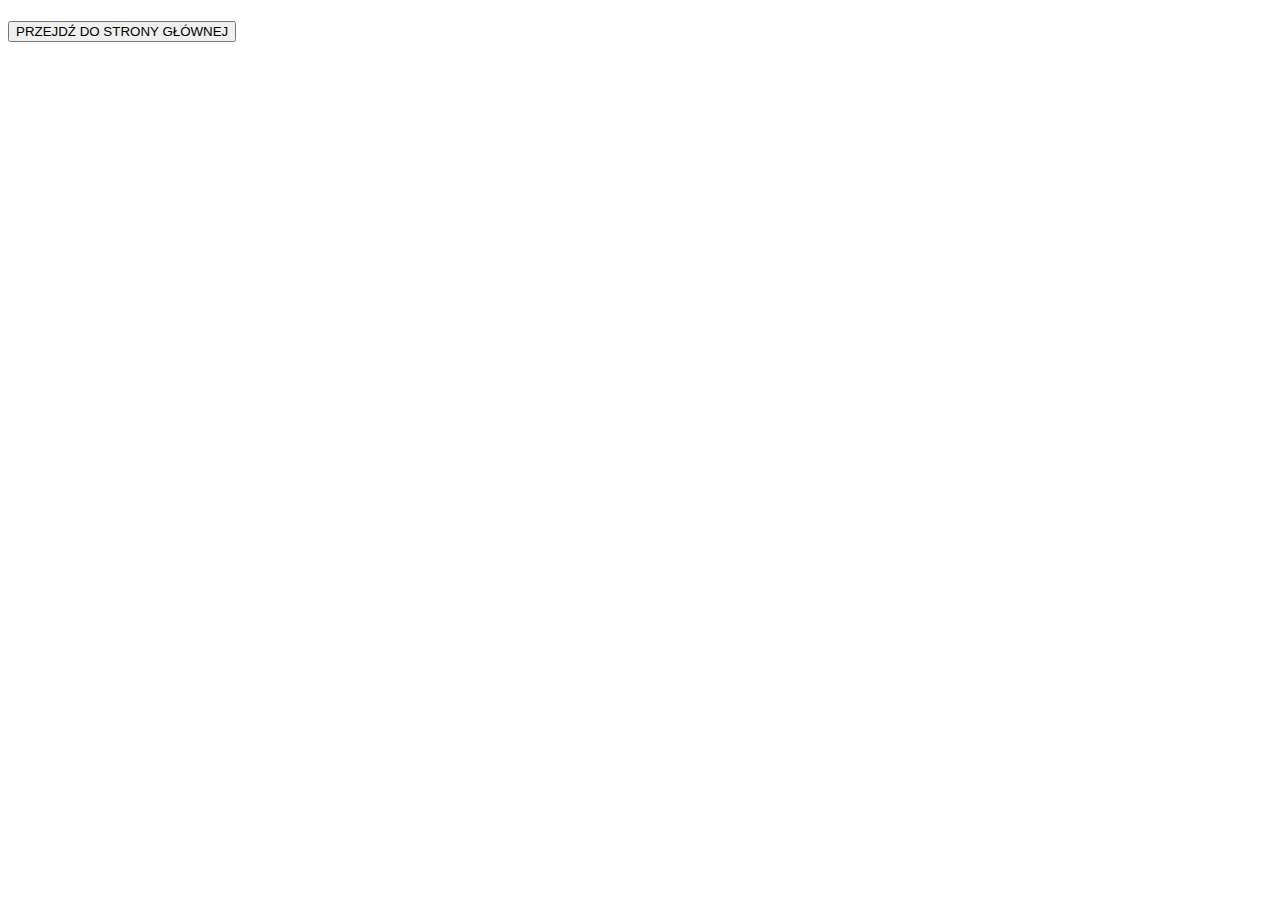
<file: src/main/resources/templates/bad_password.html>
<!DOCTYPE html>
<html lang="pl" xmlns:th="http://www.thymeleaf.org">
<head>
    <meta charset="UTF-8">
    <title>Błąd logowania</title>
    <link rel="stylesheet" type="text/css" th:href="@{/css/bad_password.css}"/>
    <script th:src="@{/js/bad_password.js}"></script>
</head>
<body>

<h1 id = 'header' th:span th:text="'Niestety nie udało Ci się zalogować na swoje konto powiązane z mailem ' + ${userLogin.emailAddress} +
' Sprawdz poprawnosc wprowadzonego hasła'"></h1>

<button id='myButton'>PRZEJDŹ DO STRONY GŁÓWNEJ</button>

</body>
</html>
</file>
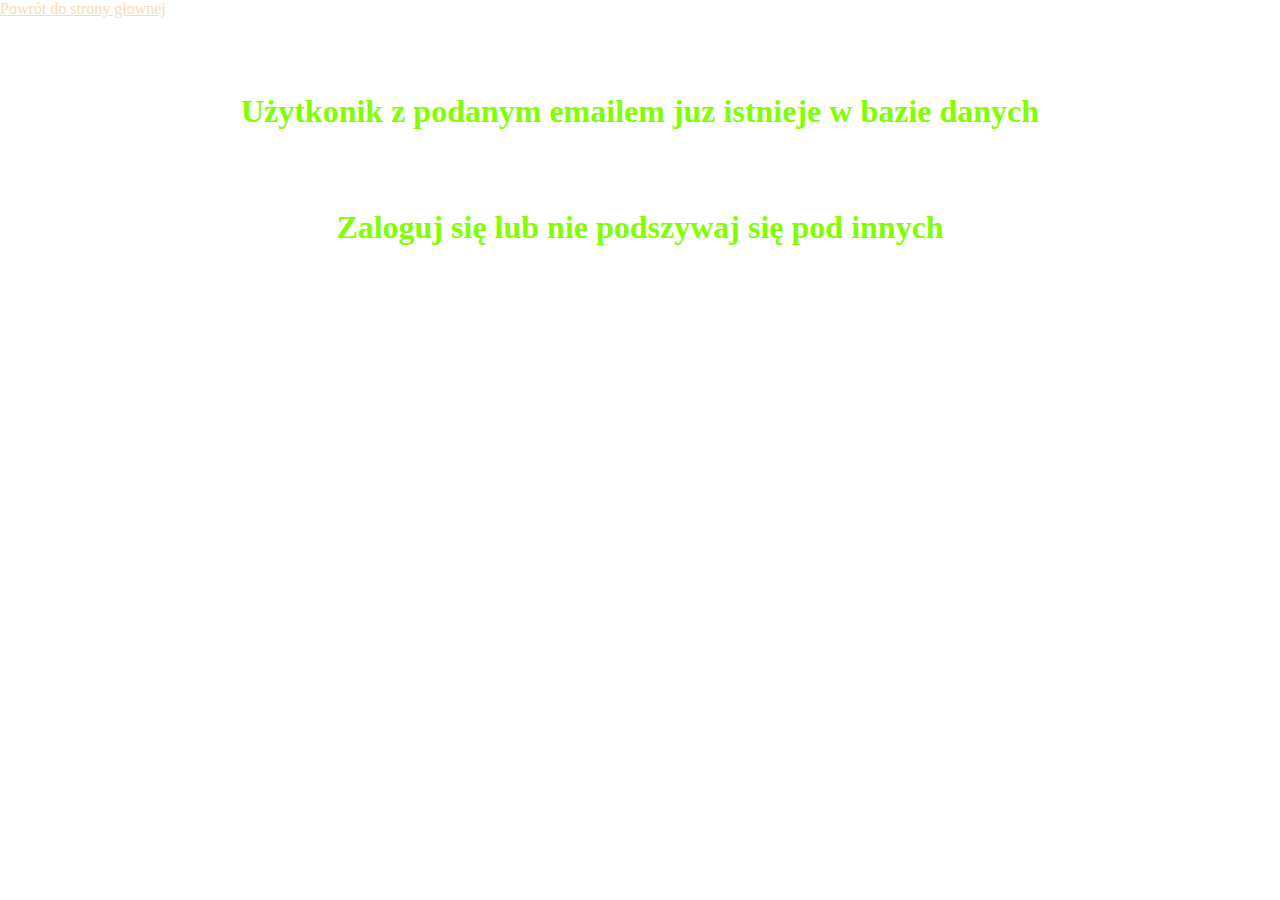
<file: src/main/resources/templates/customer_error.html>
<!DOCTYPE html>
<html lang="en">
<head>
    <meta charset="UTF-8">
    <title>Błąd rejestracji!</title>
</head>
<body>

<style>
    html,body {
        height: 100%;
        margin: 0;
        overflow: hidden;
    }
    body {
        width: 100%;
        height: 100%;
        background-image: url('https://s3-ap-southeast-1.amazonaws.com/storage.propsocial.com/topic/post_picture/4079/propsocial-property-background-check-tenants-2_large.jpg');
        background-size: cover;
    }

</style>

<div class="row">
    <a href="/home" style="color: wheat">Powrót do strony głownej</a>
</div>
<br><br><br>
<h1 style="color: chartreuse; text-align: center">Użytkonik z podanym emailem juz istnieje w bazie danych</h1><br><br>
<h1 style="color: chartreuse; text-align: center">Zaloguj się lub nie podszywaj się pod innych</h1>

</body>
</html>
</file>
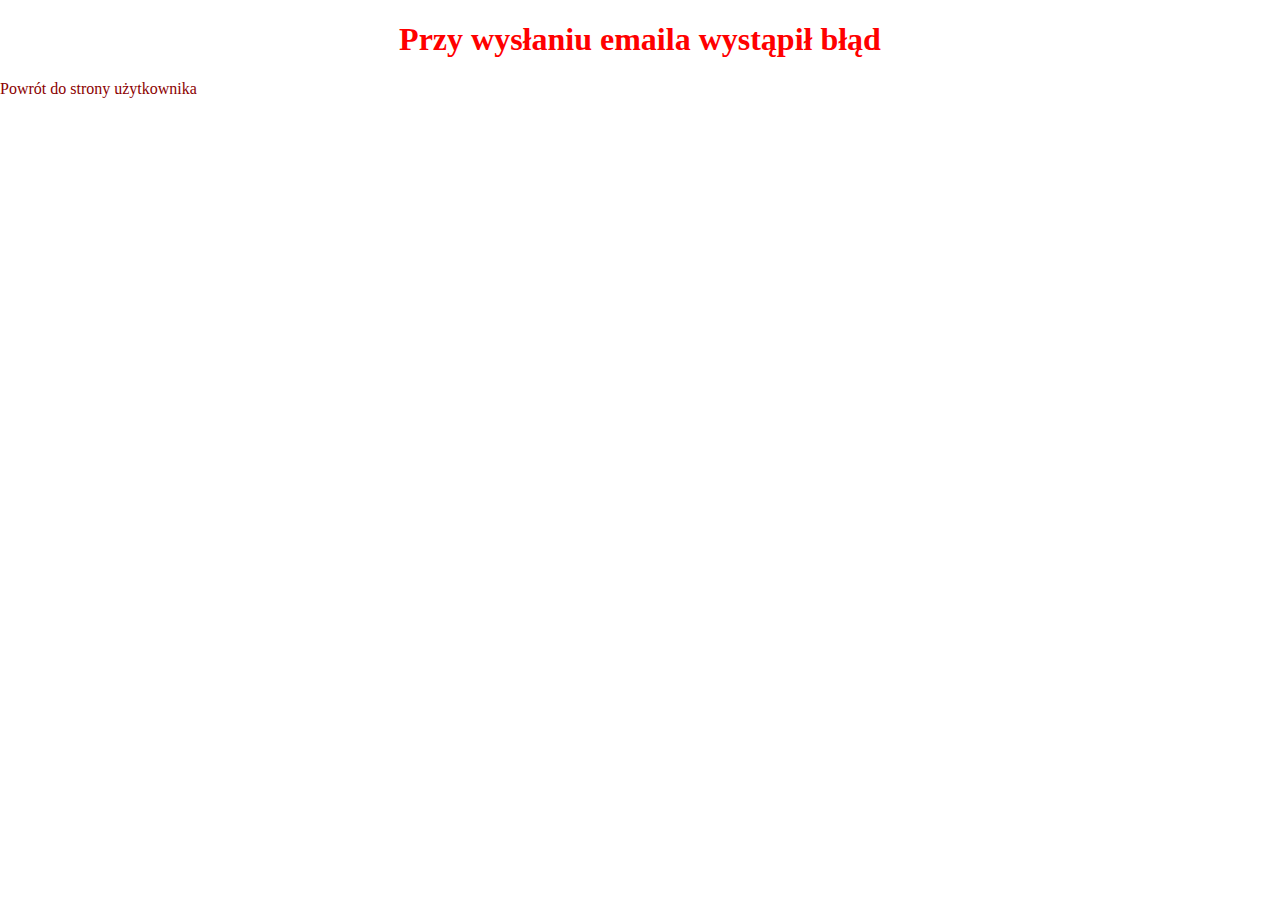
<file: src/main/resources/templates/email_sending_error.html>
<!DOCTYPE html>
<html lang="en" xmlns:th="http://www.w3.org/1999/xhtml">
<head>
    <meta charset="UTF-8">
    <title>Product Error</title>
    <style>
        html,body {
            height: 100%;
            margin: 0;
            overflow: hidden;
        }
        body {
            width: 100%;
            height: 100%;
            background-image: url('https://ak9.picdn.net/shutterstock/videos/9992213/thumb/1.jpg?i10c=img.resize(height:160)');
            background-size: cover;
        }

    </style>
</head>
<body>
<h1 style="color: red; text-align: center">Przy wysłaniu emaila wystąpił błąd</h1>
<div class="row">
    <a th:href="@{/log}" style="color: darkred; text-align: center">Powrót do strony użytkownika</a>
</div>
</body>
</html>
</file>
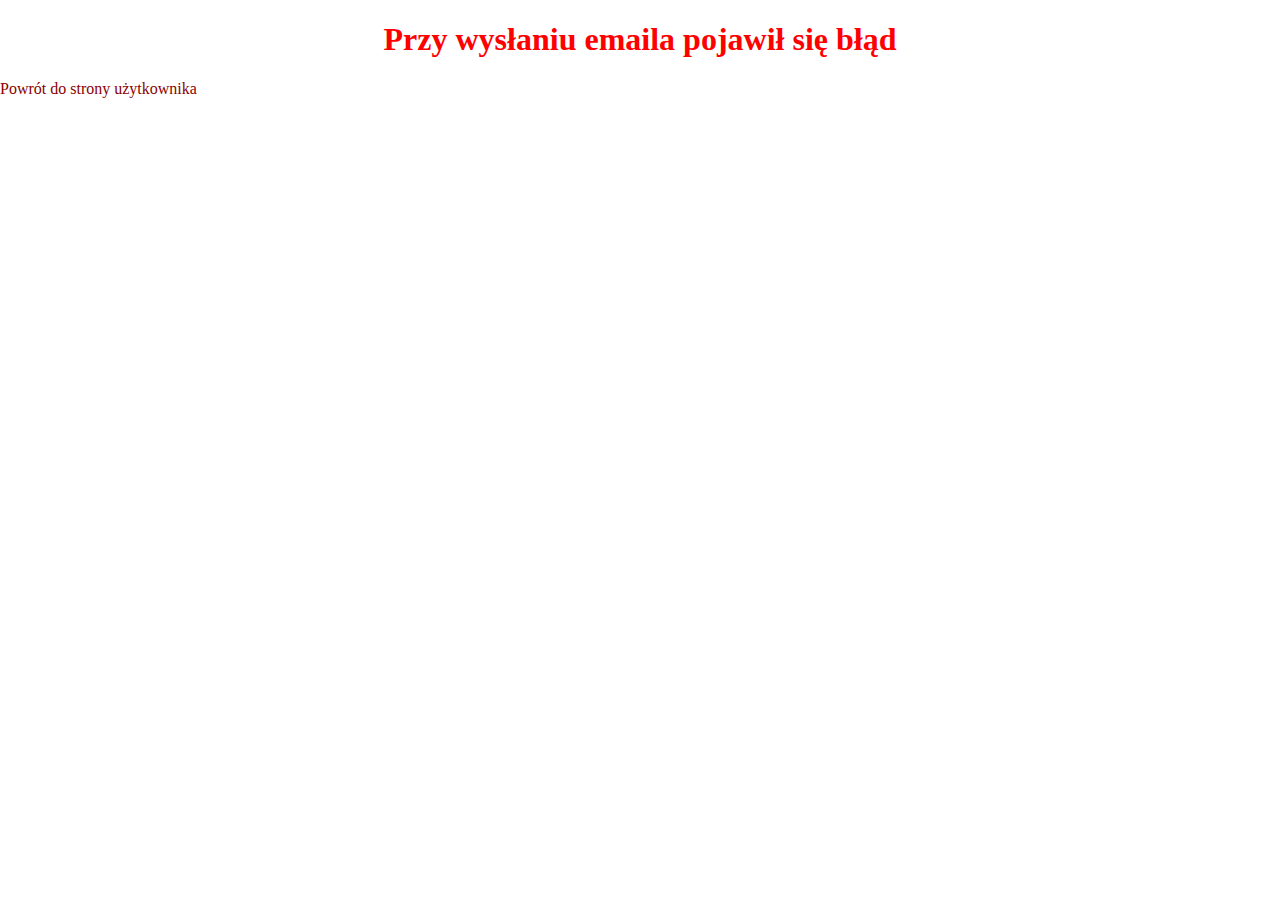
<file: src/main/resources/templates/emailSendingError.html>
<!DOCTYPE html>
<html lang="en" xmlns:th="http://www.w3.org/1999/xhtml">
<head>
    <meta charset="UTF-8">
    <title>Product Error</title>
    <style>
        html,body {
            height: 100%;
            margin: 0;
            overflow: hidden;
        }
        body {
            width: 100%;
            height: 100%;
            background-image: url('https://ak9.picdn.net/shutterstock/videos/9992213/thumb/1.jpg?i10c=img.resize(height:160)');
            background-size: cover;
        }

    </style>
</head>
<body>
<h1 style="color: red; text-align: center">Przy wysłaniu emaila pojawił się błąd</h1>
<div class="row">
    <a th:href="@{/log}" style="color: darkred; text-align: center">Powrót do strony użytkownika</a>
</div>
</body>
</html>
</file>
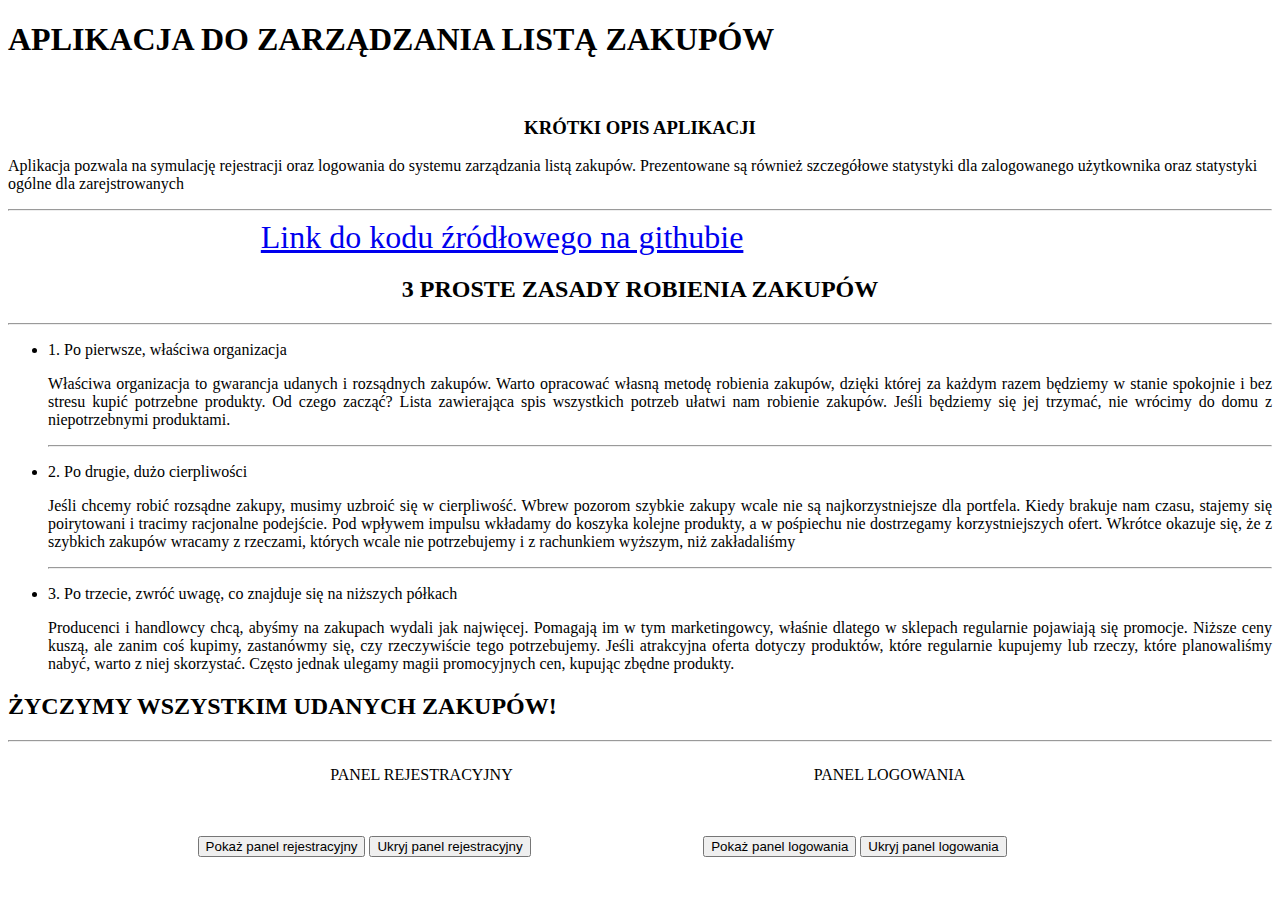
<file: src/main/resources/templates/home.html>
<!DOCTYPE html>
<html lang="pl" xmlns:th="http://www.thymeleaf.org">
<head>

    <meta charset="UTF-8">
    <title>Strona główna</title>
    <meta name="viewport" content="width=device-width, initial-scale=1">
    <style>
        .sticky {
            position: sticky;
            top: 0;
            width: 100%;
        }
    </style>
    <link rel="stylesheet" type="text/css" th:href="@{/css/home_style.css}"/>
</head>

<body>
<div id="header">
    <h1 id='h1_header'><span>APLIKACJA DO ZARZĄDZANIA LISTĄ ZAKUPÓW</span></h1>
</div>

<div id="container">
    <div id="content">
        <div class="featured">
            <img id="image" th:src="@{/images/shopping2.png}"/>
            <h3 style="text-align: center">KRÓTKI OPIS APLIKACJI</h3>
            <p style="justify-content: center"> Aplikacja pozwala na symulację rejestracji oraz logowania do systemu
                zarządzania listą zakupów. Prezentowane są również szczegółowe statystyki dla zalogowanego użytkownika
                oraz statystyki ogólne
                dla zarejstrowanych</p>
            <hr>

            <a href="https://github.com/CoderNoOne" id="link"
               style="text-align: center; margin-left:20% ; font-size: 200%">Link do kodu
                źródłowego na
                githubie</a>

        </div>

        <div class="list">
            <h2 class="articletitle" style="text-align: center"> 3 PROSTE ZASADY ROBIENIA ZAKUPÓW</h2>
            <hr>
            <ul>
                <li><p class='article_header'>1. Po pierwsze, właściwa organizacja</p></li>
                <p style="text-align: justify">Właściwa organizacja to gwarancja udanych i rozsądnych zakupów.
                    Warto opracować własną metodę robienia zakupów, dzięki której za każdym razem będziemy
                    w stanie spokojnie i bez stresu kupić potrzebne produkty. Od czego zacząć?
                    Lista zawierająca spis wszystkich potrzeb ułatwi nam robienie zakupów.
                    Jeśli będziemy się jej trzymać, nie wrócimy do domu z niepotrzebnymi produktami.</p>
                <hr>
                <li><p class='article_header'>2. Po drugie, dużo cierpliwości</p></li>
                <p style="text-align: justify">Jeśli chcemy robić rozsądne zakupy, musimy uzbroić się w cierpliwość.
                    Wbrew pozorom szybkie
                    zakupy wcale nie są najkorzystniejsze dla portfela. Kiedy brakuje nam czasu, stajemy się
                    poirytowani i tracimy racjonalne podejście. Pod wpływem impulsu wkładamy do koszyka kolejne
                    produkty,
                    a w pośpiechu nie dostrzegamy korzystniejszych ofert. Wkrótce okazuje się, że z szybkich zakupów
                    wracamy
                    z rzeczami, których wcale nie potrzebujemy i z rachunkiem wyższym, niż zakładaliśmy</p>
                <hr>
                <li><p class='article_header'>3. Po trzecie, zwróć uwagę, co znajduje się na niższych półkach </p></li>
                <p style="text-align: justify">Producenci i handlowcy chcą, abyśmy na zakupach wydali jak najwięcej.
                    Pomagają
                    im w tym marketingowcy, właśnie dlatego w sklepach regularnie pojawiają się promocje.
                    Niższe ceny kuszą, ale zanim coś kupimy, zastanówmy się, czy rzeczywiście tego potrzebujemy.
                    Jeśli atrakcyjna oferta dotyczy produktów, które regularnie kupujemy lub rzeczy,
                    które planowaliśmy nabyć, warto z niej skorzystać. Często jednak ulegamy magii promocyjnych
                    cen, kupując zbędne produkty.</p>
            </ul>
        </div>
        <h2 th:align="center">ŻYCZYMY WSZYSTKIM UDANYCH ZAKUPÓW!</h2>
    </div>
    <hr>
    <div>
        <div style="float: left; width: 35% ;margin-left: 15%"><p class='form_header' style="margin-left: 30%">PANEL
            REJESTRACYJNY</p>
            <br><br>
            <button class="button" onclick="showRegisterForm()">Pokaż panel rejestracyjny</button>
            <button class="button" onclick="closeRegisterForm()">Ukryj panel rejestracyjny</button>
            <div id="registerForm" style="display: none">
                <p id="form_register_instruction_text" class='form_instruction' style="margin-left: 20%">Wpisz
                    odpowiednie dane do rejestracji</p>
                <form style="float: left; width: 35% ;margin-left: 30%" action="saved.html" th:method="post"
                      th:action="@{/save}" th:object="${userRegister}">
                    <input type="text" th:field="*{firstName}" placeholder="Imię 2-25 znakow"/><br/>
                    <input id ='lastName' type="text" th:field="*{lastName}" placeholder="Nazwisko 2-25 znakow"/><br/>

                    <input type="email" th:field="*{emailAddress}"
                           placeholder="Adres email tylko gmail 5-30 znakow"/><br/>
                    <input type="password" th:field="*{password}" placeholder="Hasło min 5 znaków"/><br/>
                    <input class="button" style="text-align: center ; margin-left: 7.5% ; margin-top: 5%" type="submit"
                           value="Zarejestruj się"/><br><br><br>
                </form>
            </div><br><br><br><br>

        </div>
        <div style="float: right; width: 35%; margin-right: 10%"><p class="form_header" style="margin-left: 25%">PANEL
            LOGOWANIA</p>
            <br><br>
            <button class="button" onclick="showLoginForm()">Pokaż panel logowania</button>
            <button class="button" onclick="closeLoginForm()">Ukryj panel logowania</button>
            <div id="loginForm" style="display: none">
                <p id="form_login_instruction_text" class='form_instruction' style="margin-left: 20%">Wpisz wymagane
                    dane do logowania</p>

                <form style="margin-left: 25%; margin-top: 10%" action="logged.html" th:method="post" th:action="@{/log}" th:object="${userLogin}">
                    <input type="email" th:field="*{emailAddress}" placeholder="Adres email"/><br/>
                    <input type="password" th:field="*{password}" placeholder="Hasło"/><br/>
                    <input class="button" style="text-align: center; margin-left: 10% ; margin-top: 6%" type="submit"
                           value="Zaloguj się"/><br><br><br></form>
            </div>
        </div>
    </div>
</div>

<script th:src="@{/js/home.js}"></script>

<script>
    var lastName = document.getElementById('lastName');
    lastName.addEventListener('focus', function () {
        var h = document.createElement("p");
        var t = document.createTextNode("Hello World");
        h.appendChild(t);
        this.innerText = "sdsasd"
    })
</script>
</body>
</html>
</file>
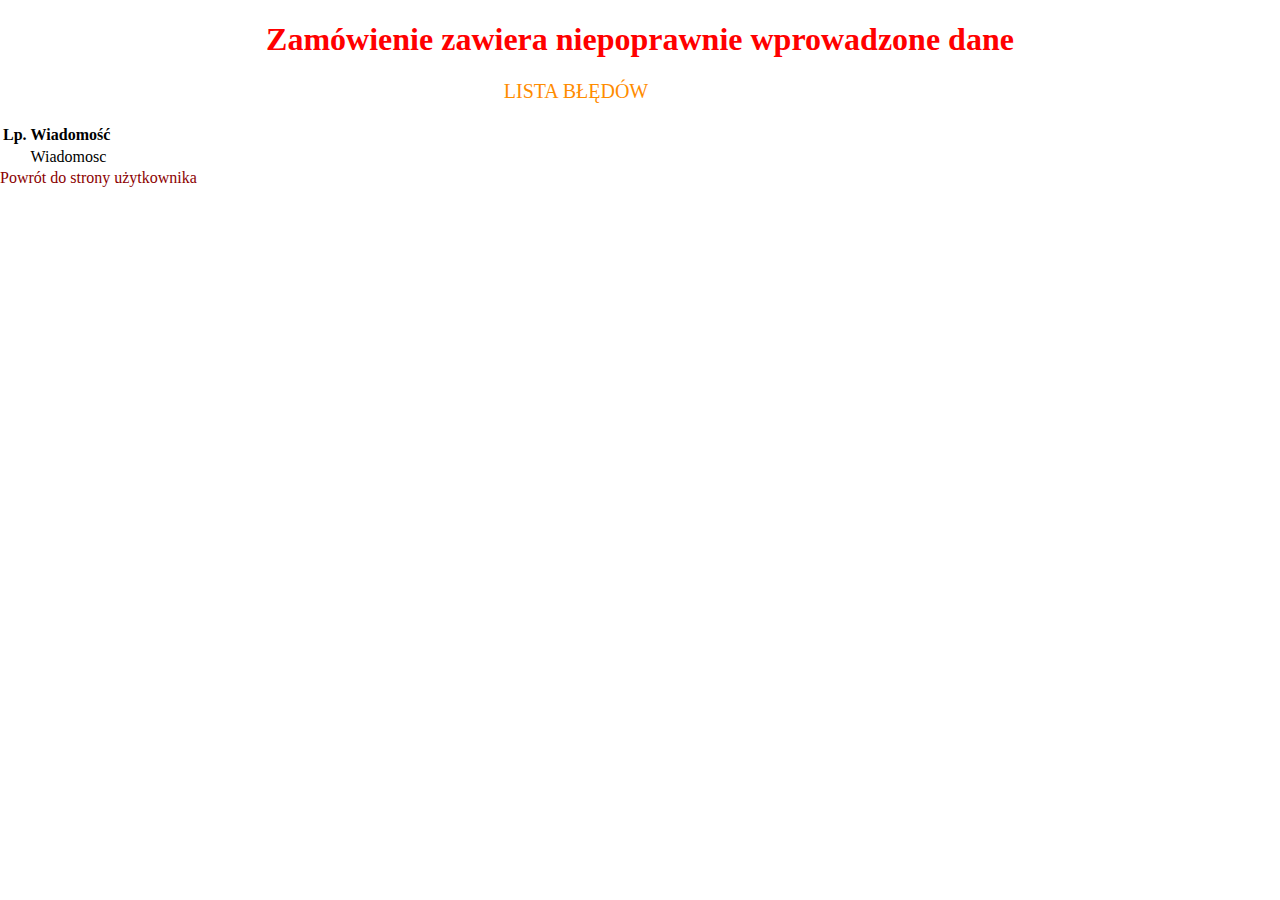
<file: src/main/resources/templates/product_error.html>
<!DOCTYPE html>
<html lang="en" xmlns:th="http://www.thymeleaf.org">
<head>
    <meta charset="UTF-8">
    <title>Product Error</title>
    <style>
        html,body {
            height: 100%;
            margin: 0;
            overflow: hidden;
        }
        body {
            width: 100%;
            height: 100%;
            background-image: url('https://backgroundcheckall.com/wp-content/uploads/2017/12/vintage-scrapbook-background-11.jpg');
            background-size: cover;
        }

    </style>
</head>
<body>
<h1 style="color: red; text-align: center">Zamówienie zawiera niepoprawnie wprowadzone dane</h1>

<div class="col-md-6" id="tab1">
    <p class="table_header" style="text-align: center ;  color: darkorange;;
    font-size: 125% ; margin-right: 10%" >LISTA BŁĘDÓW</p>

    <table style="; margin-right: 35%" class="center" th:border="1">
        <thead>
        <tr>
            <th>Lp.</th>
            <th>Wiadomość</th>
        </tr>
        </thead>
        <tbody>
        <tr th:each="error, iStat : ${addProductError}">
            <td th:text="${iStat.count}"></td>
            <td th:text="${error.getDefaultMessage()}">Wiadomosc</td>
        </tbody>
    </table>
    <div id='footer'></div>
</div>


<div class="row">
    <a th:href="@{/products}" style="color: darkred; text-align: center">Powrót do strony użytkownika</a>
</div>
</body>
</html>
</file>
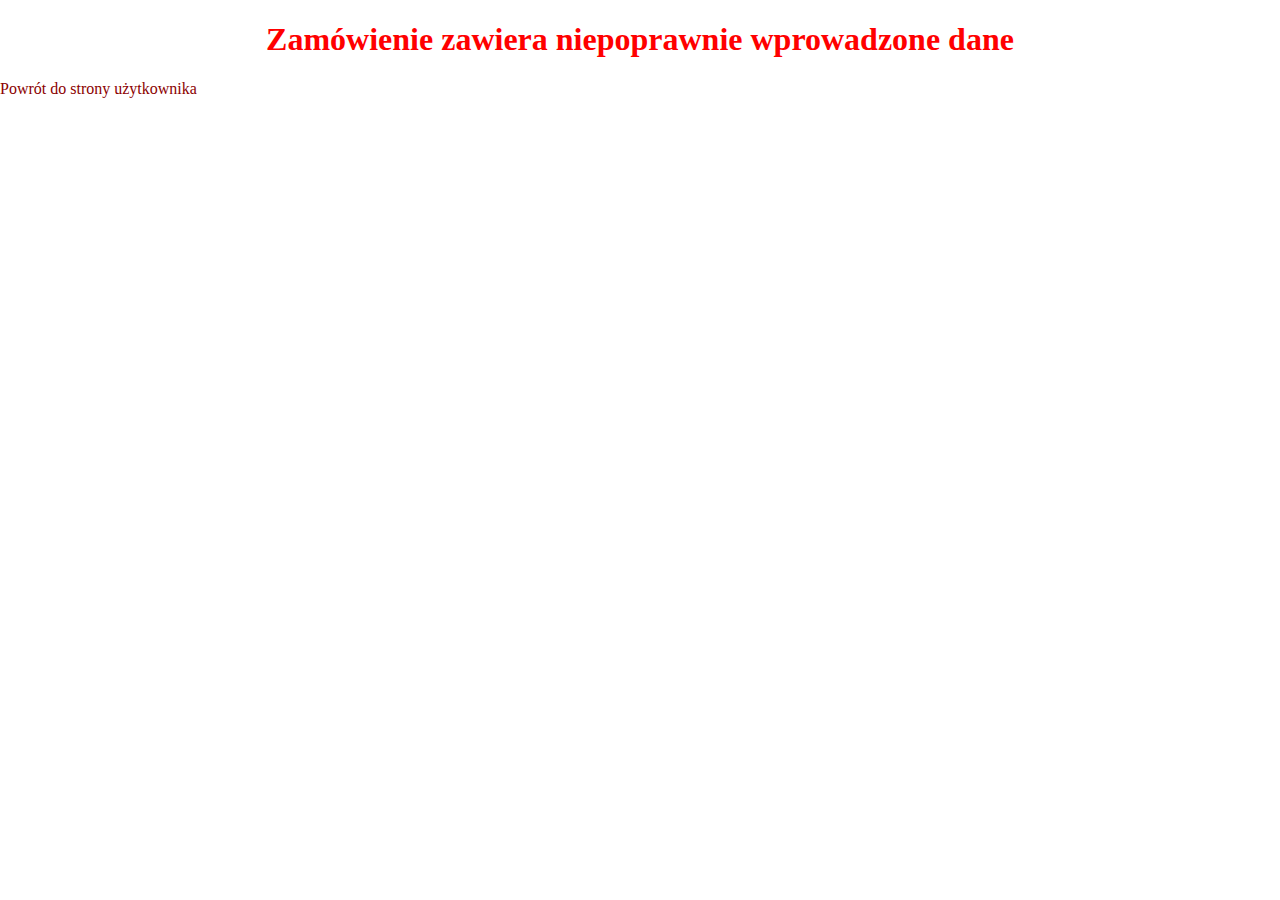
<file: src/main/resources/templates/productError.html>
<!DOCTYPE html>
<html lang="en" xmlns:th="http://www.w3.org/1999/xhtml">
<head>
    <meta charset="UTF-8">
    <title>Product Error</title>
    <style>
        html,body {
            height: 100%;
            margin: 0;
            overflow: hidden;
        }
        body {
            width: 100%;
            height: 100%;
            background-image: url('https://backgroundcheckall.com/wp-content/uploads/2017/12/vintage-scrapbook-background-11.jpg');
            background-size: cover;
        }

    </style>
</head>
<body>
<h1 style="color: red; text-align: center">Zamówienie zawiera niepoprawnie wprowadzone dane</h1>
<div class="row">
    <a th:href="@{/products}" style="color: darkred; text-align: center">Powrót do strony użytkownika</a>
</div>
</body>
</html>
</file>
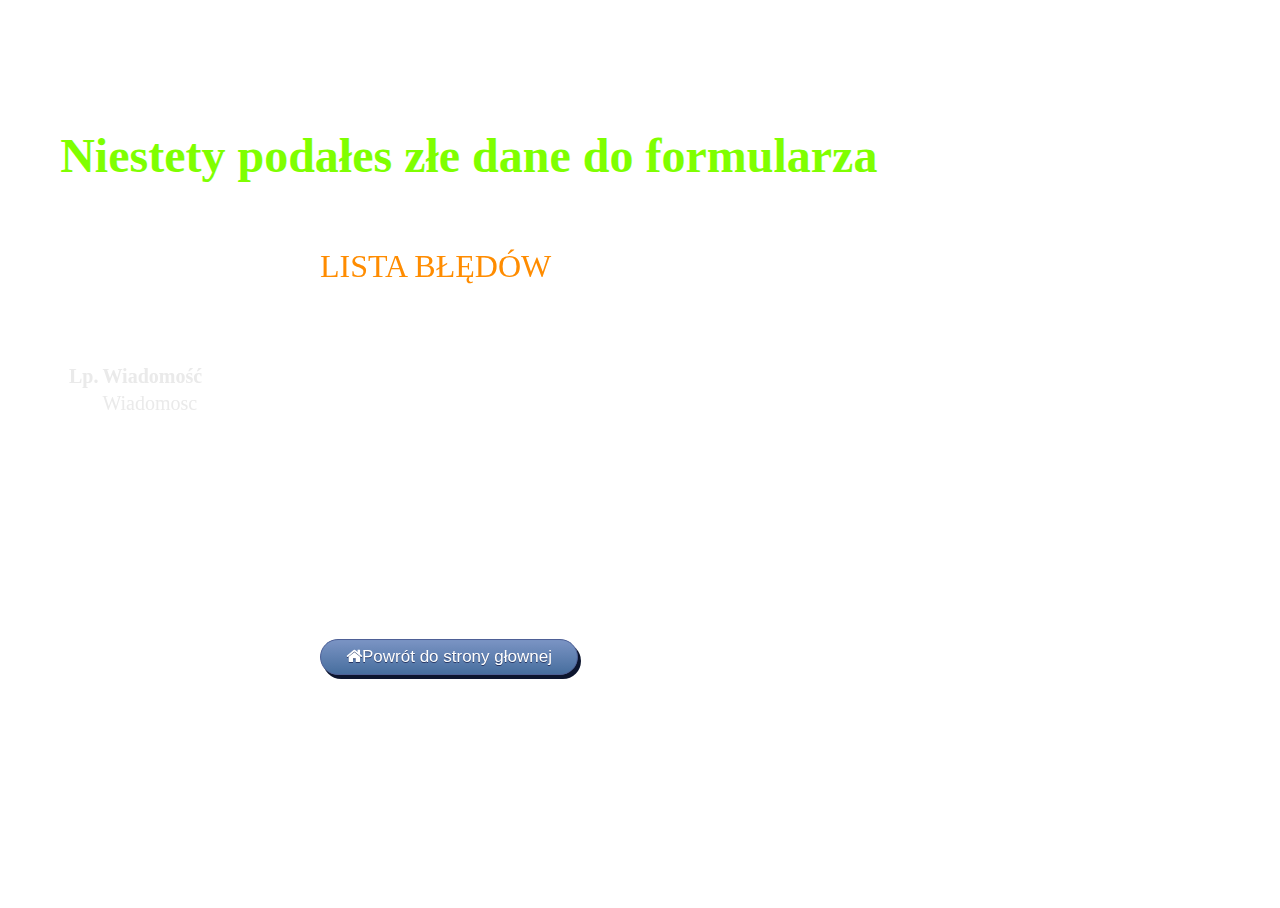
<file: src/main/resources/templates/registration_error.html>
<!DOCTYPE html>
<html lang="en" xmlns:th="http://www.thymeleaf.org">
<head>
    <meta charset="UTF-8">
    <title>Błąd rejestracji</title>
    <link rel="stylesheet" href="https://cdnjs.cloudflare.com/ajax/libs/font-awesome/4.7.0/css/font-awesome.min.css">
    <style>
        html {
            height: 100%;
            margin: 0;
            overflow: hidden;
        }

        body {
            width: 80%;
            height: 100%;
            background-image: url('http://static.zoonar.com/img/www_repository3/2c/5f/5b/10_c8b7ce054d9eab4d22973a304966a995.jpg');
            background-size: cover;
        }

        table.center {
            /*margin-left: auto;*/
            /*margin-right: auto;*/
            left: 5%;
            top: 40%;
            position: fixed;
            color: #eaeaea;
            font-family: "Comic Sans MS";
            font-size: 125%;
            border-width: 5px;
            border-color: #942911;
            padding: 2px;
            border-style: dot-dot-dash;
        }

        .myButton {
            position: fixed;
            bottom: 25%;
            left: 25%;
            -moz-box-shadow: 3px 4px 0px 0px #0c152e;
            -webkit-box-shadow: 3px 4px 0px 0px #0c152e;
            box-shadow: 3px 4px 0px 0px #0c152e;
            background: -webkit-gradient(linear, left top, left bottom, color-stop(0.05, #7892c2), color-stop(1, #476e9e));
            background: -moz-linear-gradient(top, #7892c2 5%, #476e9e 100%);
            background: -webkit-linear-gradient(top, #7892c2 5%, #476e9e 100%);
            background: -o-linear-gradient(top, #7892c2 5%, #476e9e 100%);
            background: -ms-linear-gradient(top, #7892c2 5%, #476e9e 100%);
            background: linear-gradient(to bottom, #7892c2 5%, #476e9e 100%);
            filter: progid:DXImageTransform.Microsoft.gradient(startColorstr='#7892c2', endColorstr='#476e9e', GradientType=0);
            background-color: #7892c2;
            -moz-border-radius: 18px;
            -webkit-border-radius: 18px;
            border-radius: 18px;
            border: 1px solid #4e6096;
            display: inline-block;
            cursor: pointer;
            color: #ffffff;
            font-family: Arial;
            font-size: 17px;
            padding: 7px 25px;
            text-decoration: none;
            text-shadow: 0px 1px 0px #283966;
        }

        .myButton:hover {
            background: -webkit-gradient(linear, left top, left bottom, color-stop(0.05, #476e9e), color-stop(1, #7892c2));
            background: -moz-linear-gradient(top, #476e9e 5%, #7892c2 100%);
            background: -webkit-linear-gradient(top, #476e9e 5%, #7892c2 100%);
            background: -o-linear-gradient(top, #476e9e 5%, #7892c2 100%);
            background: -ms-linear-gradient(top, #476e9e 5%, #7892c2 100%);
            background: linear-gradient(to bottom, #476e9e 5%, #7892c2 100%);
            filter: progid:DXImageTransform.Microsoft.gradient(startColorstr='#476e9e', endColorstr='#7892c2', GradientType=0);
            background-color: #476e9e;
        }

        /*.myButton:active {*/
        /*    position:fixed;*/
        /*    top:1px;*/
        /*}*/
    </style>
</head>
<body>

<br>
<h1 style="text-align: center ; float:inside; color: chartreuse; margin-top: 10%; margin-right: 10%; font-size: 300%"><span>Niestety podałes złe dane do formularza </span>
</h1>


<div class="col-md-6" id="tab1">
    <p class="table_header" style="text-align: center ;  color: darkorange;;
    font-size: 200% ; left: 25%; position: fixed;">LISTA BŁĘDÓW</p>
    <table class="center" th:border="1">
        <thead>
        <tr>
            <th>Lp.</th>
            <th>Wiadomość</th>
        </tr>
        </thead>
        <tbody>
        <tr th:each="error, iStat : ${saveUserErrors}">
            <td th:text="${iStat.count}"></td>
            <td th:text="${error.getDefaultMessage()}">Wiadomosc</td>
        </tbody>
    </table>
    <div id='footer'></div>
</div>

<div class="row">
    <a href="/home" class="myButton"><i class="fa fa-home"></i>Powrót do strony głownej</a>
</div>
</body>
</html>
</file>
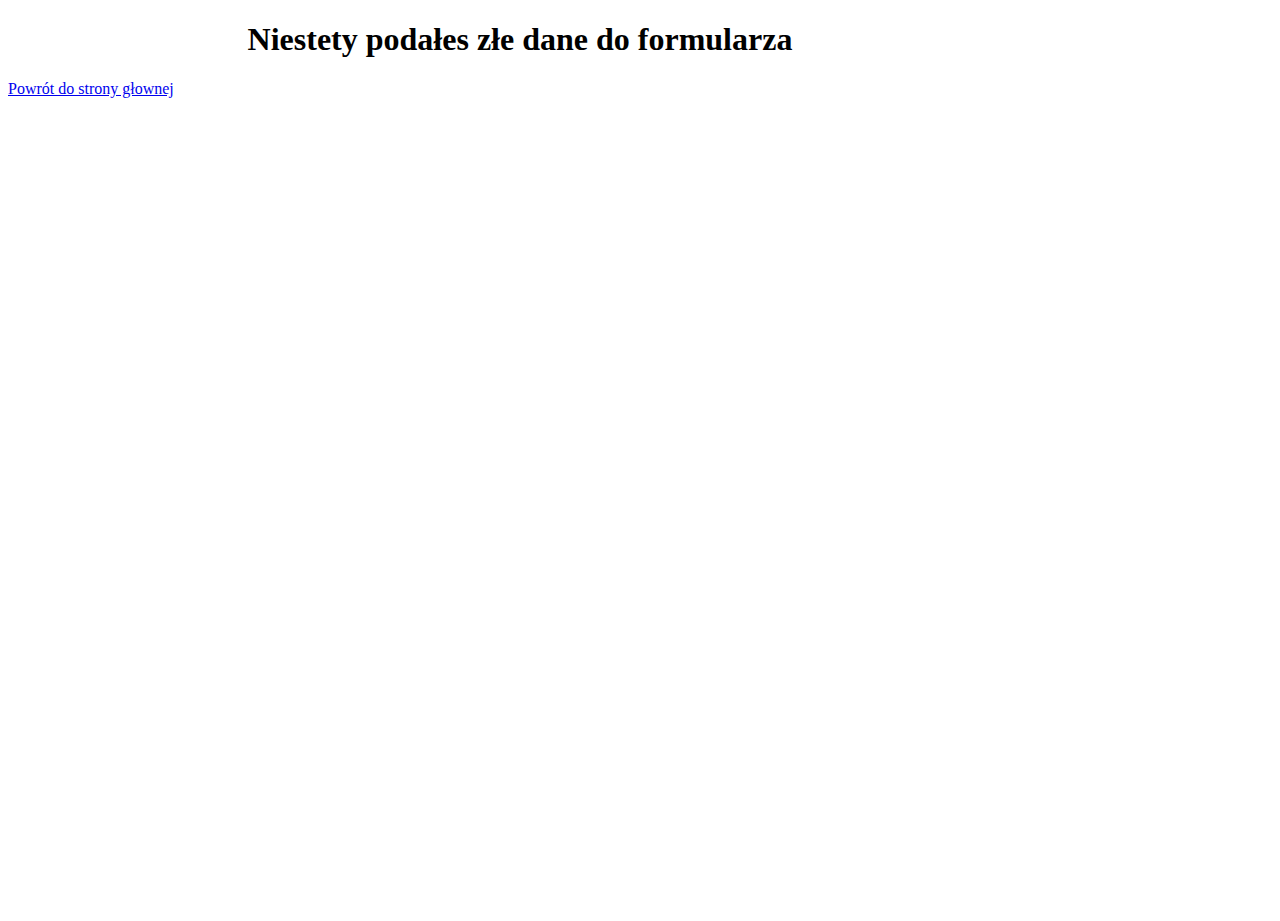
<file: src/main/resources/templates/registrationError.html>
<!DOCTYPE html>
<html lang="en">
<head>
    <meta charset="UTF-8">
    <title>Product Error</title>
    <style>
        html{
            height: 100%;
            margin: 0;
            overflow: hidden;
        }
        body {
            width: 80%;
            height: 100%;
            background-image: url('http://icons.iconarchive.com/icons/gakuseisean/ivista-2/256/Misc-Delete-Database-icon.png');
            background-size: auto;
        }
        h1{


            /*animation: shake 0.5s;*/
            /*animation-iteration-count: infinite;*/
        }

        /*@keyframes shake {*/
        /*    0% { transform: translate(1px, 1px) rotate(0deg); }*/
        /*    10% { transform: translate(-1px, -2px) rotate(-1deg); }*/
        /*    20% { transform: translate(-3px, 0px) rotate(1deg); }*/
        /*    30% { transform: translate(3px, 2px) rotate(0deg); }*/
        /*    40% { transform: translate(1px, -1px) rotate(1deg); }*/
        /*    50% { transform: translate(-1px, 2px) rotate(-1deg); }*/
        /*    60% { transform: translate(-3px, 1px) rotate(0deg); }*/
        /*    70% { transform: translate(3px, 1px) rotate(-1deg); }*/
        /*    80% { transform: translate(-1px, -1px) rotate(1deg); }*/
        /*    90% { transform: translate(1px, 2px) rotate(0deg); }*/
        /*    100% { transform: translate(1px, -2px) rotate(-1deg); }*/
        /*}*/
    </style>
</head>
<body>
<h1 style="text-align: center">Niestety podałes złe dane do formularza </h1>

<div class="row">
    <a href="/home">Powrót do strony głownej</a>
</div>
</body>
</html>
</file>
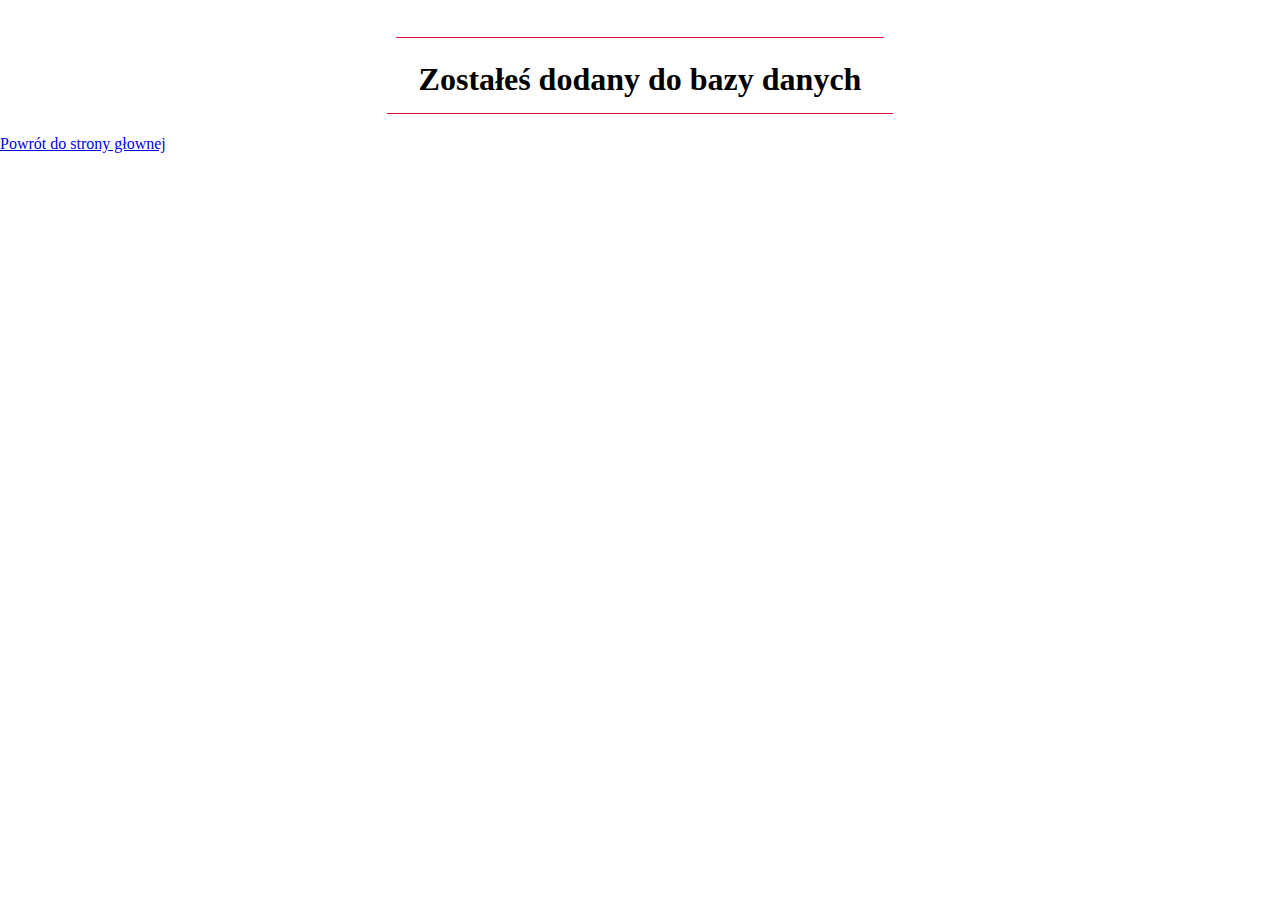
<file: src/main/resources/templates/saved.html>
<!DOCTYPE html>
<html lang="pl" xmlns:th="http://www.thymeleaf.org">
<head>
    <meta charset="UTF-8">
    <title>Title</title>
    <style>
        html,body {
            height: 100%;
            margin: 0;
            overflow: hidden;
        }
        body {
            width: 100%;
            height: 100%;
            background-image: url('https://previews.123rf.com/images/abstract412/abstract4121801/abstract412180100037/94549076-welcome-aboard-colorful-inscription-isolated-welcome-aboard-calligraphy-vector-illustration-welcome-.jpg');
            background-size: cover;
        }
        h1 span {
            display: inline-block;
            position: relative;
            padding: 0.5em 1em;
        }

        h1 span:before {
            display: block;
            content: '';
            width: 110%;
            margin-left: -5%;
            margin-bottom: 5%;
            border-top: 1px solid crimson;
            -webkit-animation: 2.5s draw;
            animation: 2.5s draw;
        }

        h1 span:after {
            display: block;
            content: '';
            position: absolute;
            bottom: 0;
            right: 0;
            width: 100%;
            border-bottom: 1px solid crimson;
            -webkit-animation: 2.5s draw-bottom;
            animation: 2.5s draw-bottom;
        }

        @keyframes draw {
            0% {
                width: 0%;
            }
            100% {
                width: 110%;
            }
        }

        @keyframes draw-bottom {
            0% {
                width: 0%;
            }
            100% {
                width: 100%;
            }
        }

        @keyframes fade {
            0% {
                opacity: 0;
            }
            100% {
                opacity: 1;
            }
        }

    </style>
</head>
<body>
<h1 style="text-align: center"><span>Zostałeś dodany do bazy danych</span></h1>
<p th:text="'Jest juz nas: ' + ${totalUsers}"></p>
<div class="row">
    <a href="/home">Powrót do strony głownej</a>
</div>
</body>
</html>
</file>
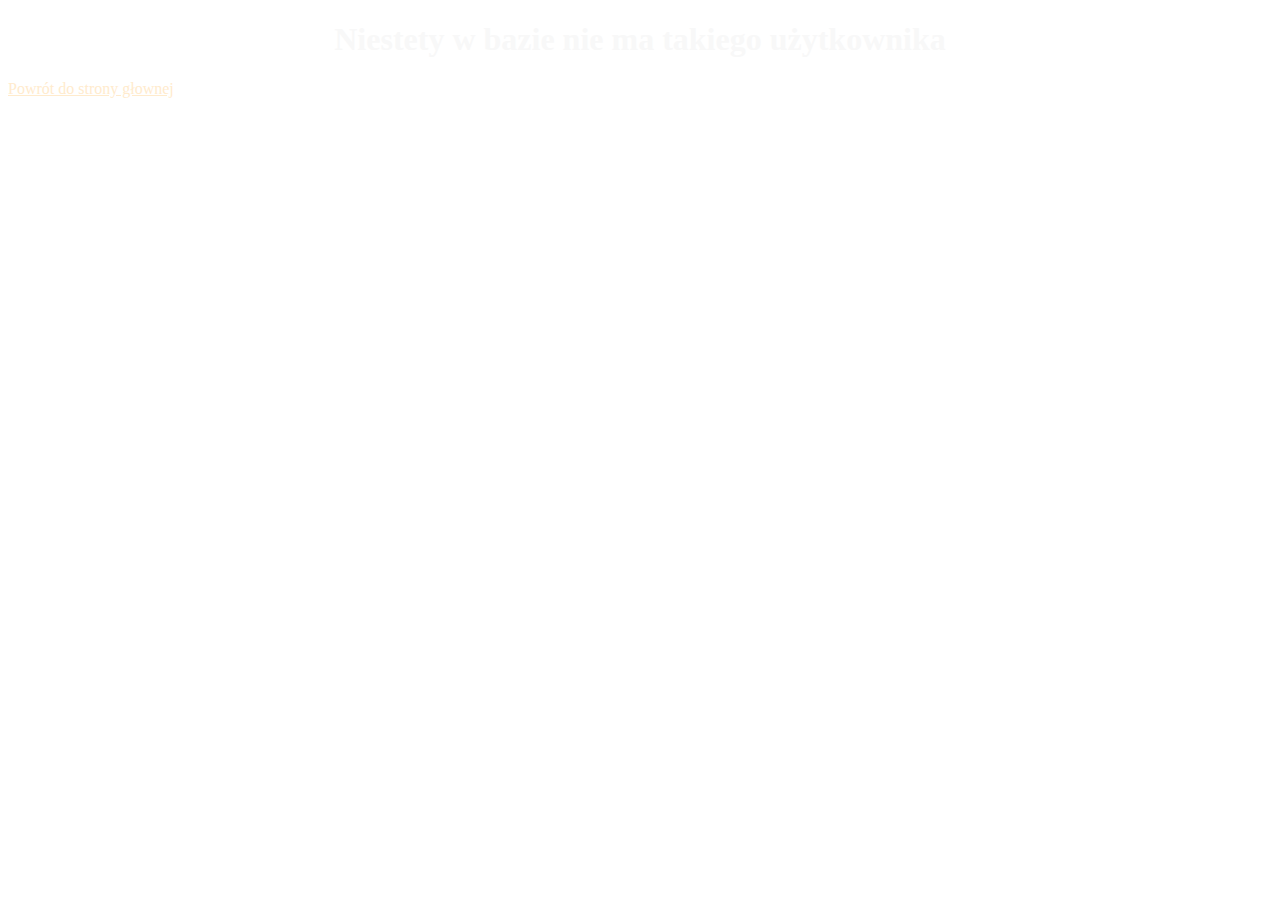
<file: src/main/resources/templates/user_not_found.html>
<!DOCTYPE html>
<html lang="en" xmlns:th="http://www.thymeleaf.org">
<head>
    <meta charset="UTF-8">
    <link rel="stylesheet" type="text/css" th:href="@{/css/UserNotFound.css}"/>
    <title>Błąd logowania</title>
</head>
<body>
<h1 style="color: #f8f8f8; text-align: center">
    <span>Niestety w bazie nie ma takiego użytkownika</span>
</h1>
<a style="color: blanchedalmond" href="/home">Powrót do strony głownej</a>
</body>
</html>
</file>
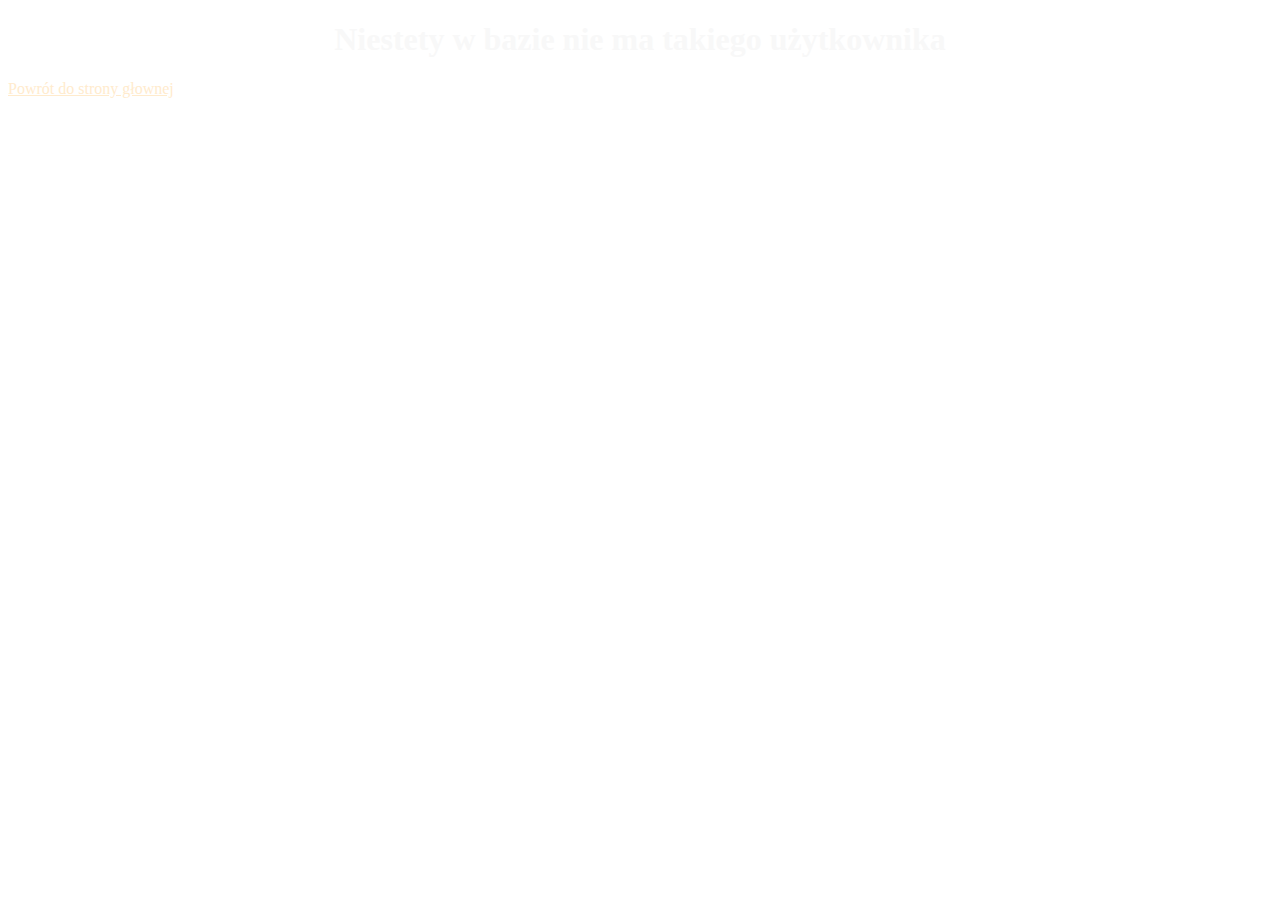
<file: src/main/resources/templates/UserNotFound.html>
<!DOCTYPE html>
<html lang="en" xmlns:th="http://www.thymeleaf.org">
<head>
    <meta charset="UTF-8">
    <link rel="stylesheet" type="text/css" th:href="@{/css/UserNotFound.css}"/>
    <title>Błąd logowania</title>
</head>

<h1 style="color: #f8f8f8; text-align: center">
    <span>Niestety w bazie nie ma takiego użytkownika</span>
</h1>
<a style="color: blanchedalmond" href="/home">Powrót do strony głownej</a>
<div class='outer-scratch'>
    <div class="inner-scratch">
        <div class="background grain"></div>
        <div class="row">

        </div>
    </div>
</div>






</body>
</html>
</file>
